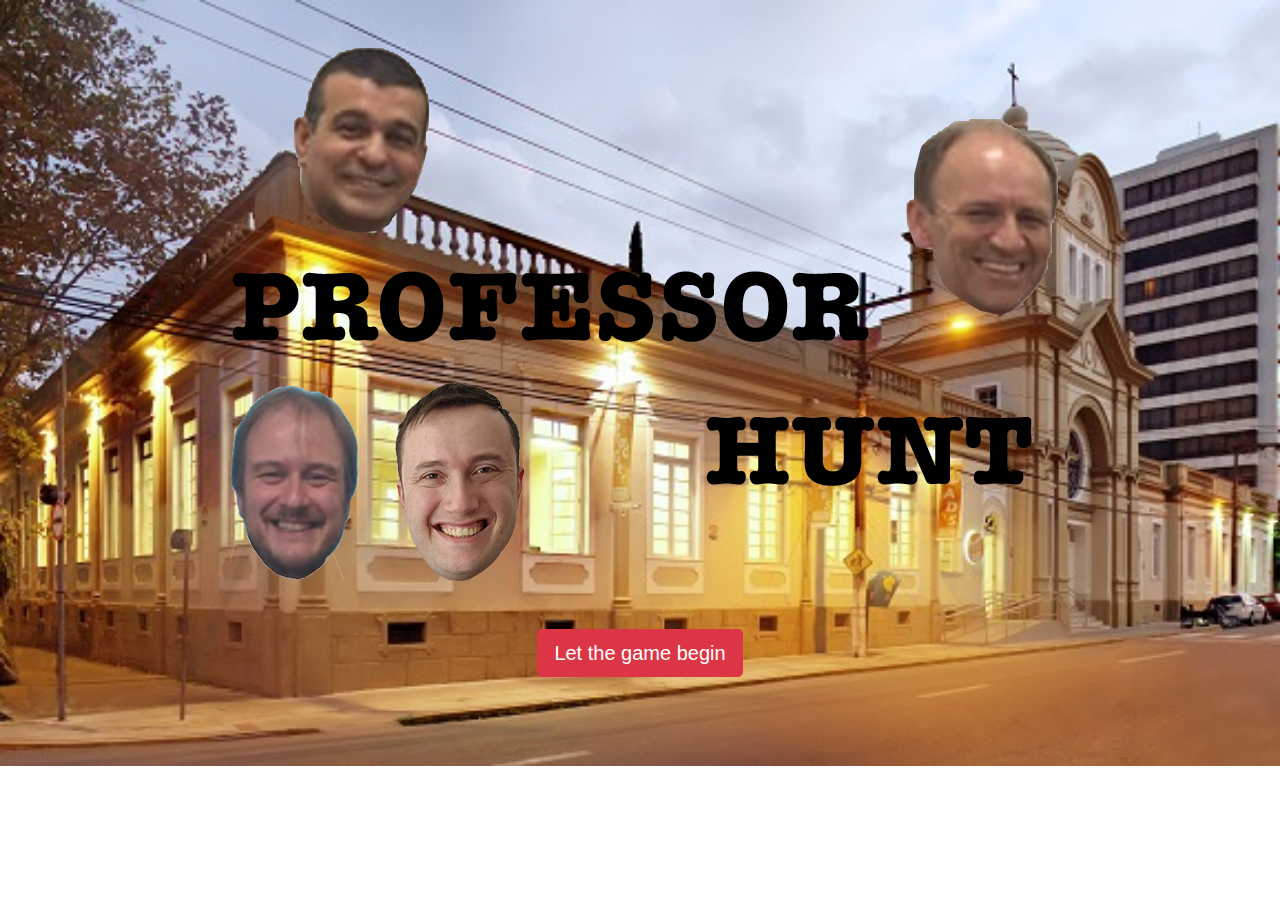
<file: index.html>
<!DOCTYPE html>
<html lang="pt-br">

<head>
    <meta charset="UTF-8">
    <meta name="viewport" content="width=device-width, initial-scale=1.0">
    <link rel="stylesheet" href="https://maxcdn.bootstrapcdn.com/bootstrap/4.3.1/css/bootstrap.min.css">
    <link rel="stylesheet" href="estilo.css">
    <meta http-equiv="X-UA-Compatible" content="ie=edge">
    <title>Professor Hunt</title>
</head>

<body>
    <div class="container">
        <div class="row">
            <div class="col">
                <div class="d-flex justify-content-center pt-5">

                    <img src="./imagens/professor-hunt.png" alt="">
                </div>
            </div>
        </div>

        <div class="row">
            <div class="col">
                <div class="d-flex justify-content-center pt-5">
                    <button type="button" class="btn btn-danger btn-lg" onclick="window.location.href = 'jogo.html'">Let
                        the game begin</button>
                </div>
            </div>
        </div>
    </div>
</body>

</html>
</file>
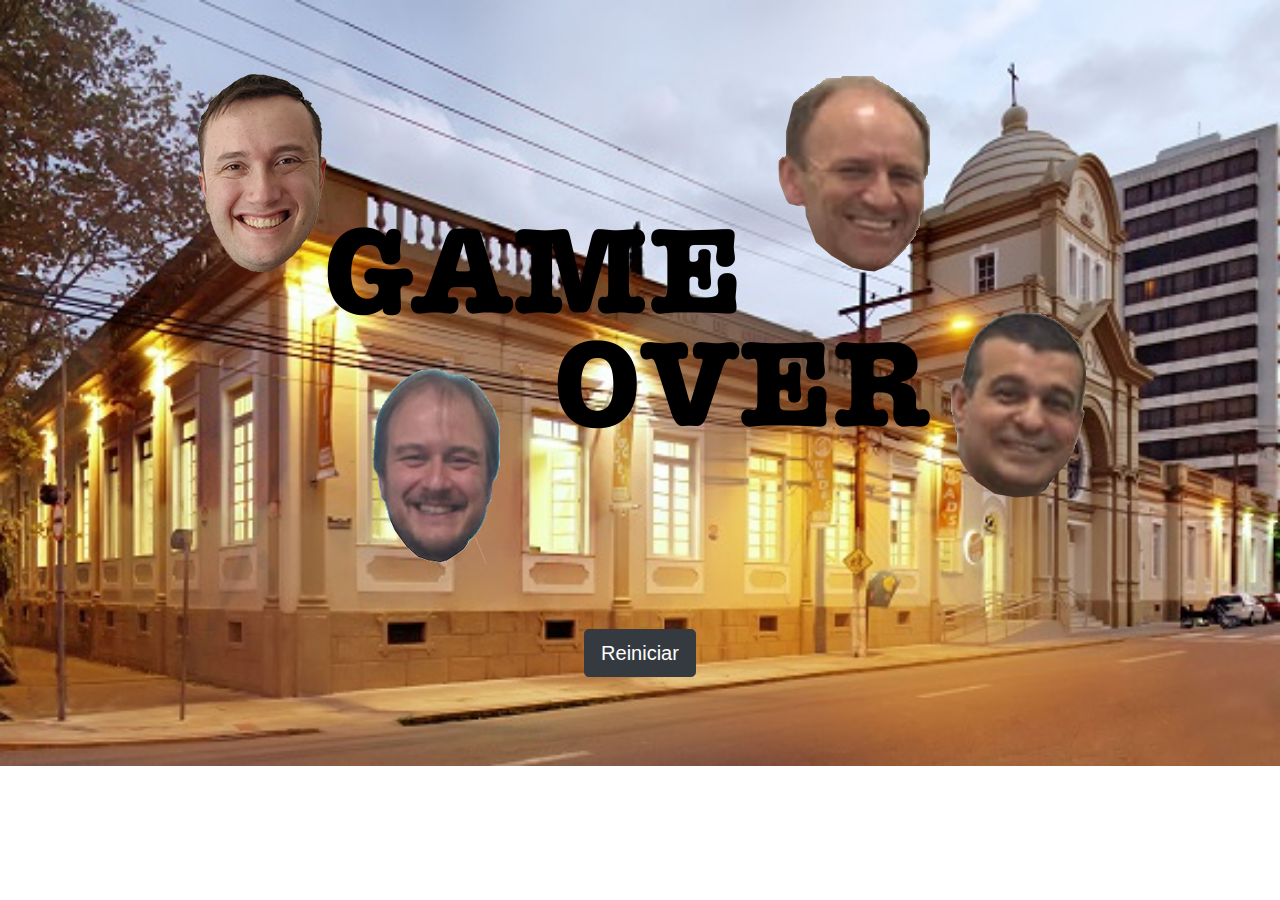
<file: game-over.html>
<!DOCTYPE html>
<html lang="pt-br">

<head>
    <meta charset="UTF-8">
    <meta name="viewport" content="width=device-width, initial-scale=1.0">
    <link rel="stylesheet" href="https://maxcdn.bootstrapcdn.com/bootstrap/4.3.1/css/bootstrap.min.css">
    <link rel="stylesheet" href="estilo.css">
    <meta http-equiv="X-UA-Compatible" content="ie=edge">
    <title>Professor Hunt</title>
</head>

<body>
    <div class="container">
        <div class="row">
            <div class="col">
                <div class="d-flex justify-content-center pt-5">

                    <img src="./imagens/game-over.png" alt="">
                </div>
            </div>
        </div>
        <div class="row">
            <div class="col">
                <div class="d-flex justify-content-center pt-5">
                    <button type="button" class="btn btn-dark btn-lg" onclick="window.location.href = 'jogo.html'">Reiniciar</button>
                </div>
            </div>
        </div>
    </div>
</body>

</html>
</file>
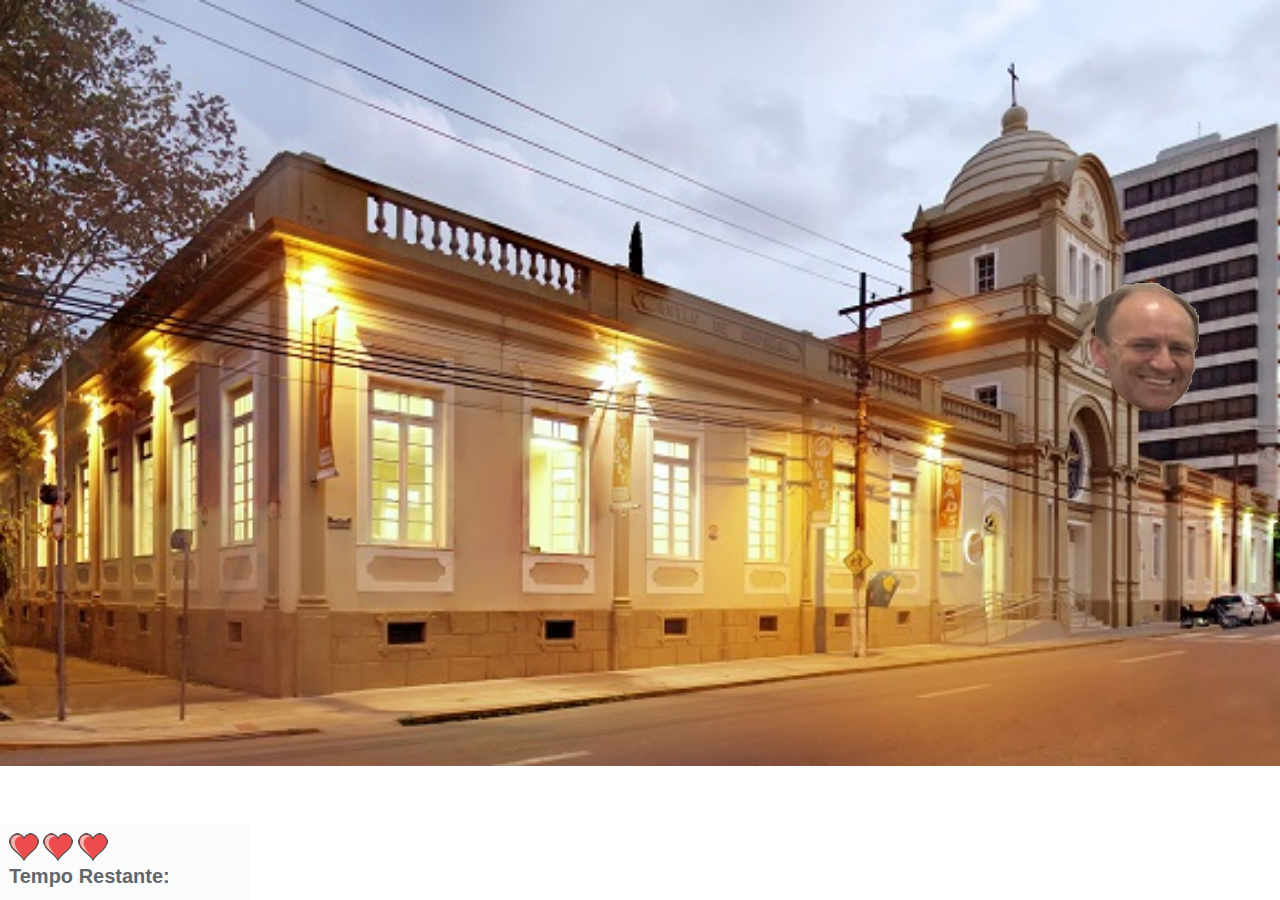
<file: jogo.html>
<!DOCTYPE html>
<html lang="pt-br">

<head>
    <meta charset="UTF-8">
    <meta name="viewport" content="width=device-width, initial-scale=1.0">
    <link rel="stylesheet" href="https://maxcdn.bootstrapcdn.com/bootstrap/4.3.1/css/bootstrap.min.css">
    <link rel="stylesheet" href="estilo.css">
    <meta http-equiv="X-UA-Compatible" content="ie=edge">
    <title>Professor Hunt</title>
</head>

<!-- O atributo onresize chama um função que altera o tamanho da tela -->
<body onresize="ajustaTamanhoTela()">
    <div class="mostrador p-2 bg-light border border-light fixed-bottom">
        <div class="vidas">
            <img src="./imagens/coracao_cheio.png" alt="" id="vida1">
            <img src="./imagens/coracao_cheio.png" alt="" id="vida2">
            <img src="./imagens/coracao_cheio.png" alt="" id="vida3">
        </div>

        <div class="relogio font-weight-bold">
            Tempo Restante: <span id="cronometro"></span>
        </div>
    </div>


    <script src="jogo.js"></script>
</body>

</html>
</file>
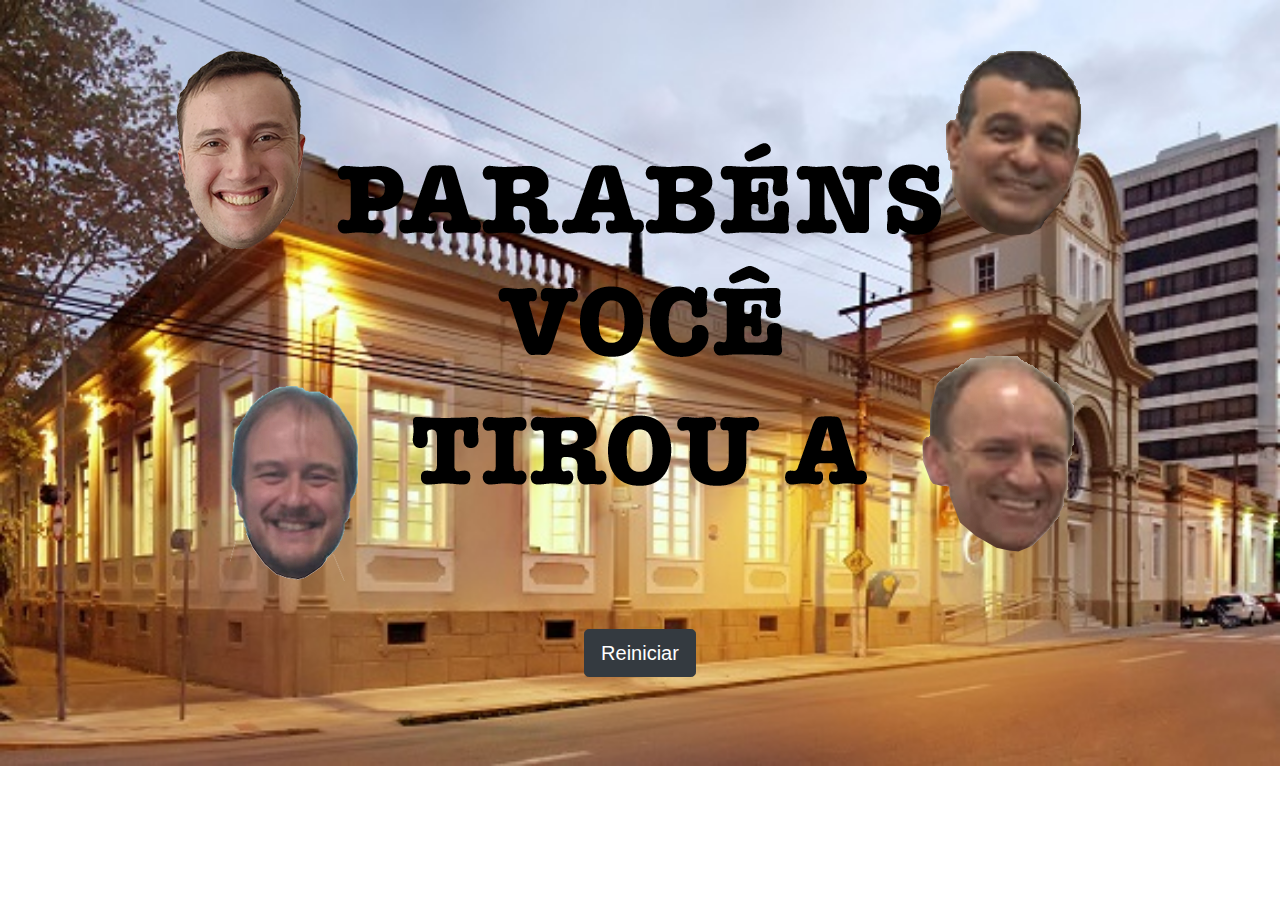
<file: win.html>
<!DOCTYPE html>
<html lang="pt-br">

<head>
    <meta charset="UTF-8">
    <meta name="viewport" content="width=device-width, initial-scale=1.0">
    <link rel="stylesheet" href="https://maxcdn.bootstrapcdn.com/bootstrap/4.3.1/css/bootstrap.min.css">
    <link rel="stylesheet" href="estilo.css">
    <meta http-equiv="X-UA-Compatible" content="ie=edge">
    <title>Professor Hunt</title>
</head>

<body>
    <div class="container">
        <div class="row">
            <div class="col">
                <div class="d-flex justify-content-center pt-5">

                    <img src="./imagens/win.png" alt="">
                </div>
            </div>
        </div>
        <div class="row">
            <div class="col">
                <div class="d-flex justify-content-center pt-5">
                    <button type="button" class="btn btn-dark btn-lg" onclick="window.location.href = 'jogo.html'">Reiniciar</button>
                </div>
            </div>
        </div>
    </div>
</body>

</html>
</file>
<file: estilo.css>
body {
    background-image: url(./imagens/senac.jpg);
    background-repeat: no-repeat;
    background-size:  100%;
}

.tamanho1 {
    width: 70px;
    height: 90px;
}

.tamanho2 {
    width: 90px;
    height: 110px;
}

.tamanho3 {
    width: 110px;
    height: 130px;
}

.mostrador {
    width: 250px;
    opacity: 0.7;
}


.relogio {
    font-size: 20px;   
}
</file>
